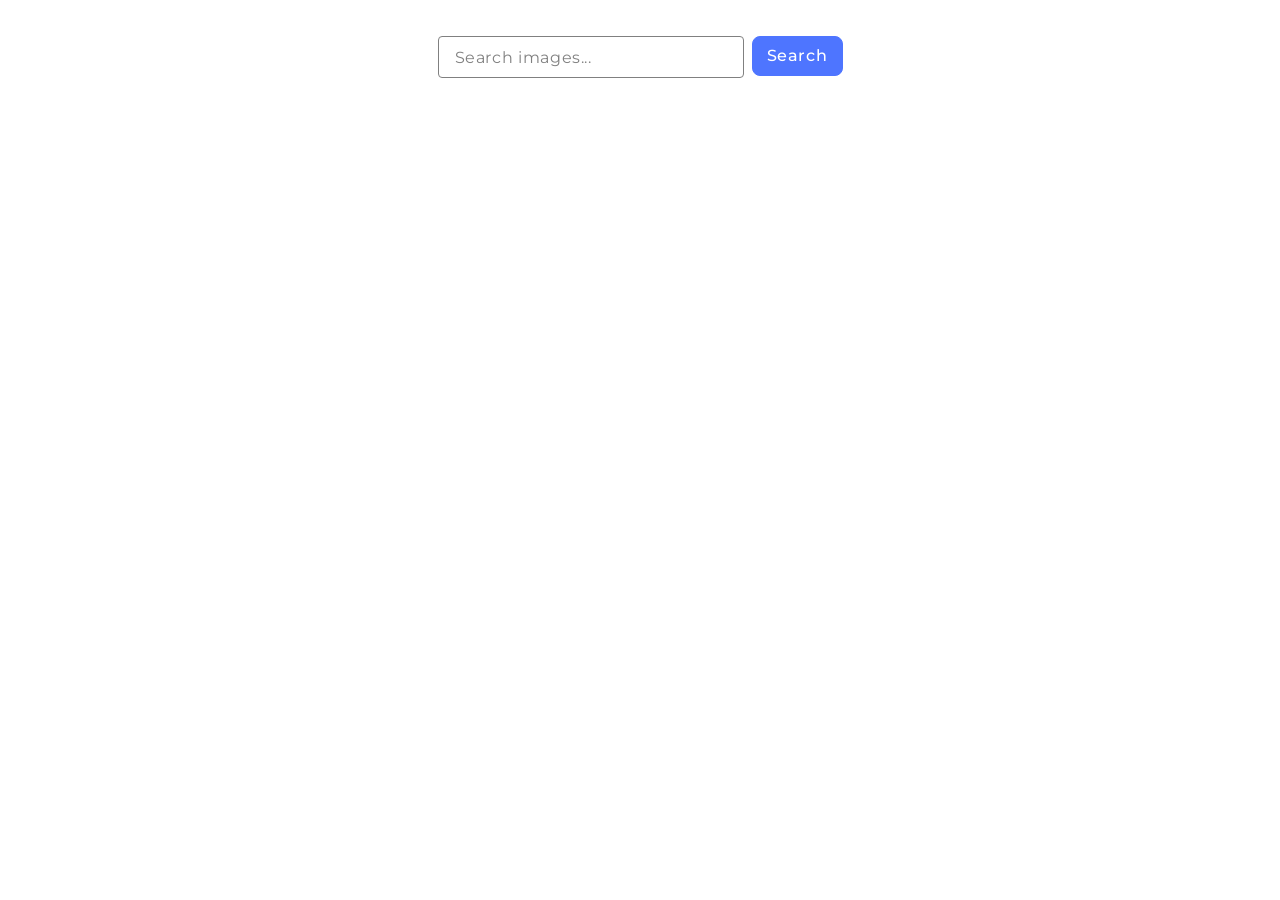
<file: src/index.html>
<!DOCTYPE html>
<html lang="en">
  <head>
    <meta charset="UTF-8" />
    <link rel="icon" type="image/svg+xml" href="/favicon.svg" />
    <meta name="viewport" content="width=device-width, initial-scale=1.0" />
    <title>Vanilla App Template</title>
    <link rel="preconnect" href="https://fonts.googleapis.com" />
    <link rel="preconnect" href="https://fonts.gstatic.com" crossorigin />
    <link
      href="https://fonts.googleapis.com/css2?family=Montserrat:ital,wght@0,100..900;1,100..900&family=Raleway:ital,wght@0,100..900;1,100..900&family=Roboto:ital,wght@0,100..900;1,100..900&display=swap"
      rel="stylesheet"
    />
    <link rel="stylesheet" href="./css/styles.css" />
  </head>
  <body>
    <main>
      <form class="form">
        <label>
          <input
            type="text"
            name="search-text"
            placeholder="Search images..."
            required
          />
        </label>
        <button type="submit">Search</button>
      </form>

      <ul class="gallery"></ul>

      <span class="loader"></span>

      <button class="load-more">Load More</button>
    </main>

    <script type="module" src="./main.js"></script>
  </body>
</html>
</file>
<file: src/css/styles.css>
/**
  |============================
  | include css partials with
  | default @import url()
  |============================
*/
/* Common styles */
@import url('./reset.css');
@import url('./base.css');

/* My styles */

/* Form */
:root {
  --font-family: "Montserrat", sans-serif;
}

.form {
  margin-top: 36px;

  display: flex;
  align-items: flex-start;
  justify-content: center;
  flex-direction: row;
  gap: 8px;
}

.form input {
  font-family: var(--font-family);

  display: flex;
  align-items: flex-start;
  justify-content: flex-start;
  flex-direction: row;
  gap: 8px;

  font-weight: 400;
  font-size: 16px;

  /* line-height: 24px; */
  line-height: 1.5;
  letter-spacing: 0.04em;
  color: #2e2f42;

  padding: 0 16px;

  width: 272px;
  height: 40px;

  border: 1px solid #808080;
  border-radius: 4px;

  outline: none;
}

.form input::placeholder {
  font-weight: 400;
  font-size: 16px;

  /* line-height: 24px; */
  line-height: 1.5;
  letter-spacing: 0.04em;
  color: #808080;
}

.form input:hover {
    border: 1px solid #000;
}

.form input:active {
  border: 1px solid #4e75ff;
}

.form button {
  display: flex;
  align-items: center;
  justify-content: center;
  flex-direction: row;
  gap: 10px;

  border-radius: 8px;
  padding: 8px 16px;
  width: 91px;
  height: 40px;

  background: #4e75ff;
  border: 1px solid #4e75ff;

  font-family: var(--font-family);

  font-weight: 500;
    font-size: 16px;
  
    /* line-height: 24px; */
    line-height: 1.5;
    letter-spacing: 0.04em;
    color: #fff;
}

.form button:hover {
  background: #6c8cff;
}

/* Loader */
.loader {
  width: 48px;
  height: 48px;
  border: 5px solid #4e75ff;
  border-bottom-color: transparent;
  border-radius: 50%;
  display: inline-block;
  box-sizing: border-box;
  animation: rotation 1s linear infinite;
  display: none;

  margin-top: 32px;
  margin-left: auto;
  margin-right: auto;
}

@keyframes rotation {
  0% {
    transform: rotate(0deg);
  }

  100% {
    transform: rotate(360deg);
  }
}

.loader.is-show {
  display: block;
}


/* Gallery */

.gallery {
  max-width: 1128px;
  display: flex;
  flex-wrap: wrap;
  gap: 24px;
  margin-top: 32px;
  margin-right: auto;
  margin-left: auto;

  li {
    width: calc((100% - (2 * 24px)) / 3);
    height: 200px;

    box-sizing: border-box;

    border: 1px solid #808080;

    .gallery-item-information {
      padding: 4px 20px;
      display: flex;
      gap: 28px;
    }

    img {
      max-height: 152px;
      width: 100%;
      object-fit: cover;
    }

    h2 {
      font-family: var(--font-family);

      font-weight: 600;
        font-size: 12px;
      
        /* line-height: 16px; */
        line-height: 1.33333;
        letter-spacing: 0.04em;
        color: #2e2f42;
    }

    p {
      font-family: var(--font-family);

      font-weight: 400;
      font-size: 12px;
    
      /* line-height: 24px; */
      line-height: 2;
      letter-spacing: 0.04em;
      color: #2e2f42;
    }
  }
}

/* Load More button */
.load-more {
  margin-top: 32px;
  margin-left: auto;
  margin-right: auto;

  display: none;
  align-items: center;
  justify-content: center;
  flex-direction: row;
  gap: 10px;

  border-radius: 8px;
  padding: 8px 15px;
  width: 125px;
  height: 40px;

  background: #4e75ff;
  border: 1px solid #4e75ff;

  font-family: var(--font-family);

  font-weight: 500;
  font-size: 16px;

  /* line-height: 24px; */
  line-height: 1.5;
  letter-spacing: 0.04em;
  color: #fff;
}

.load-more:hover {
  background: #6c8cff;
}

.load-more.is-show {
  display: block;
}
</file>
